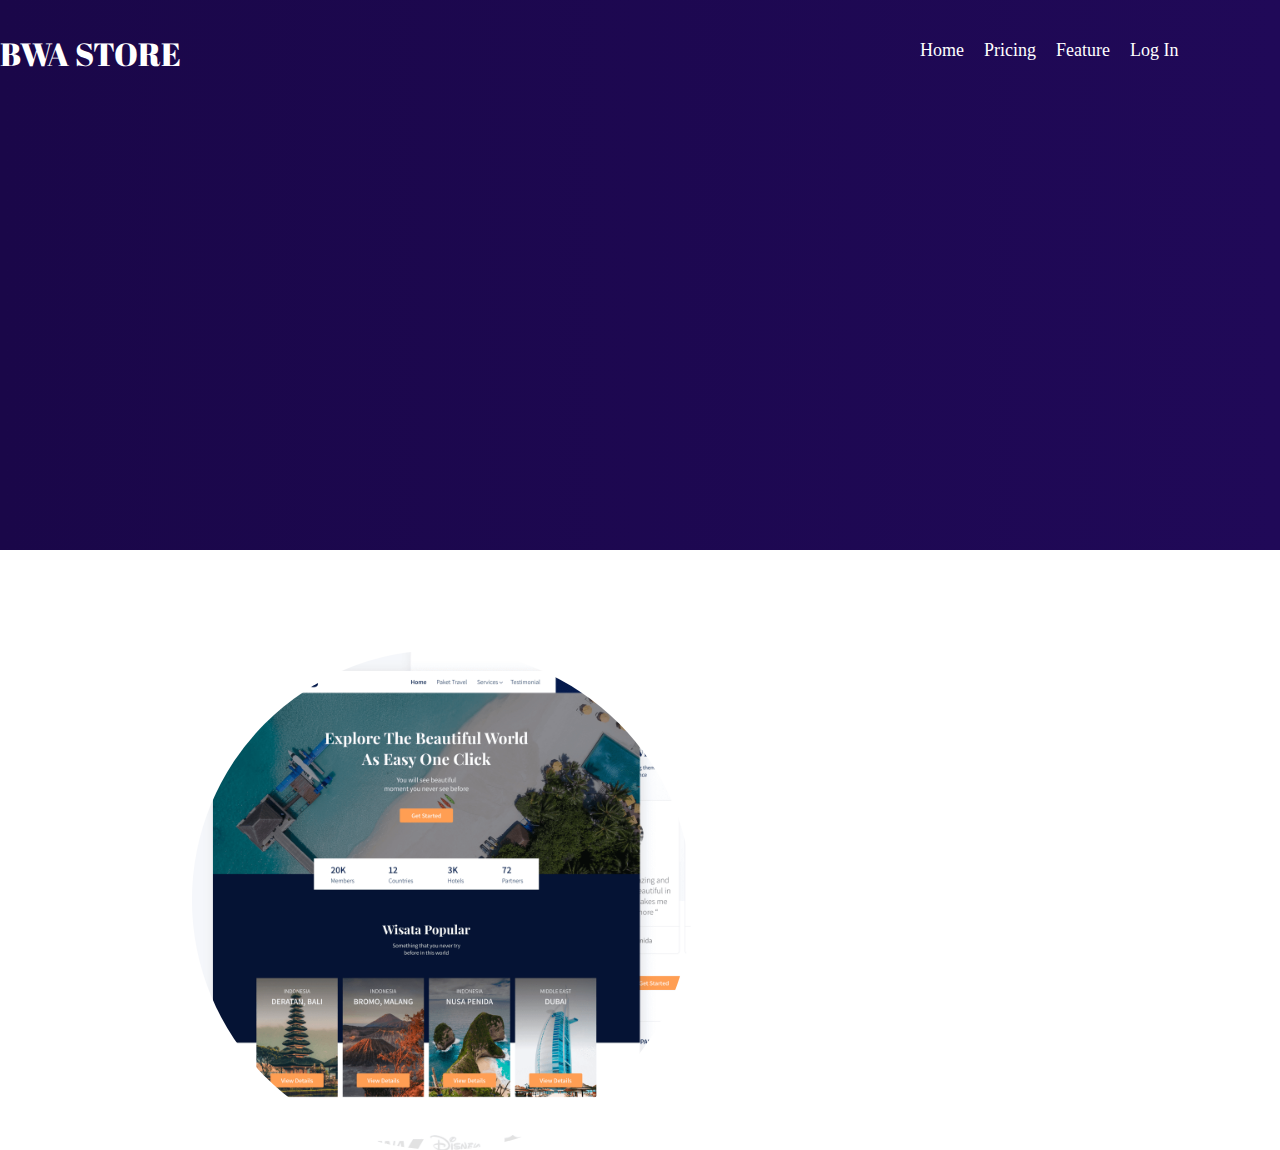
<file: index.html>
<!DOCTYPE html>
<html lang="en">

<head>
    <meta charset="UTF-8">
    <meta name="viewport" content="width=device-width, initial-scale=1.0">
    <title>BWASTORE</title>

    <link rel="stylesheet" href="styles/main.css" />

    <link  href="https://fonts.googleapis.com/css?family=Gelasio&display=swap" rel="stylesheet" />

</head>

<body>

    <nav class="header">
        <p class="logo">BWA STORE</p>
        <div class="container">
            <ul class="navigation">
                <li>
                    <a href="login.html">Log In</a>
                </li>
                <li>
                    <a href="features.html">Feature</a>
                </li>
                <li>
                    <a href="#">Pricing</a>
                </li>
                <li>
                    <a href="#">Home</a>
                </li>
            </ul>
        </div>
    </nav>

    
    <!-- <section>
            <h1>
                Kelas Popular
            </h1>
            <p>
                Kelas BWAFWD adalah kelas Full-Stack Web Developer dan juga Web Designer yang di mana kita akan mempelajari UX design, 
                UI design, Website Development dengan Bootstrap dan Laravel
            </p>
        </section>
       
        <section>
            <h1>Fitur Unggulan</h1>
            <div class="fitur">
                <h3>
                    <font color="green">Offline Mode</font>
                </h3>
                <p>
                    Dapat Diakses tanpa <strong>Koneksi internet</strong> 
                </p>
            </div>
            <div class="fitur">
                <font color="#3498db">Konsultasi</font>
                <p>Belajar Dan Konsultasi Dengan <strong>mentor</strong> Group Private</p>
            </div>
            <div class="fitur">
                <font color="#e74c3c">Sertifikat</font>
                <p>Mempermudah Untuk Mendapat pekerjaan dengan <strong>hasil karya</strong> </p>
            </div>
           
        </section>

    <footer>
        <p>
            © 2019 - 2020 BuildWith Angga • All rights reserved • Love from Jakarta 
        </p>
    </footer> -->

    <div class="parent">
        <div class="container">
            <div class="icon-kelas">
            </div>
        </div>
    </div>

   

    

</body>

</html>
</file>
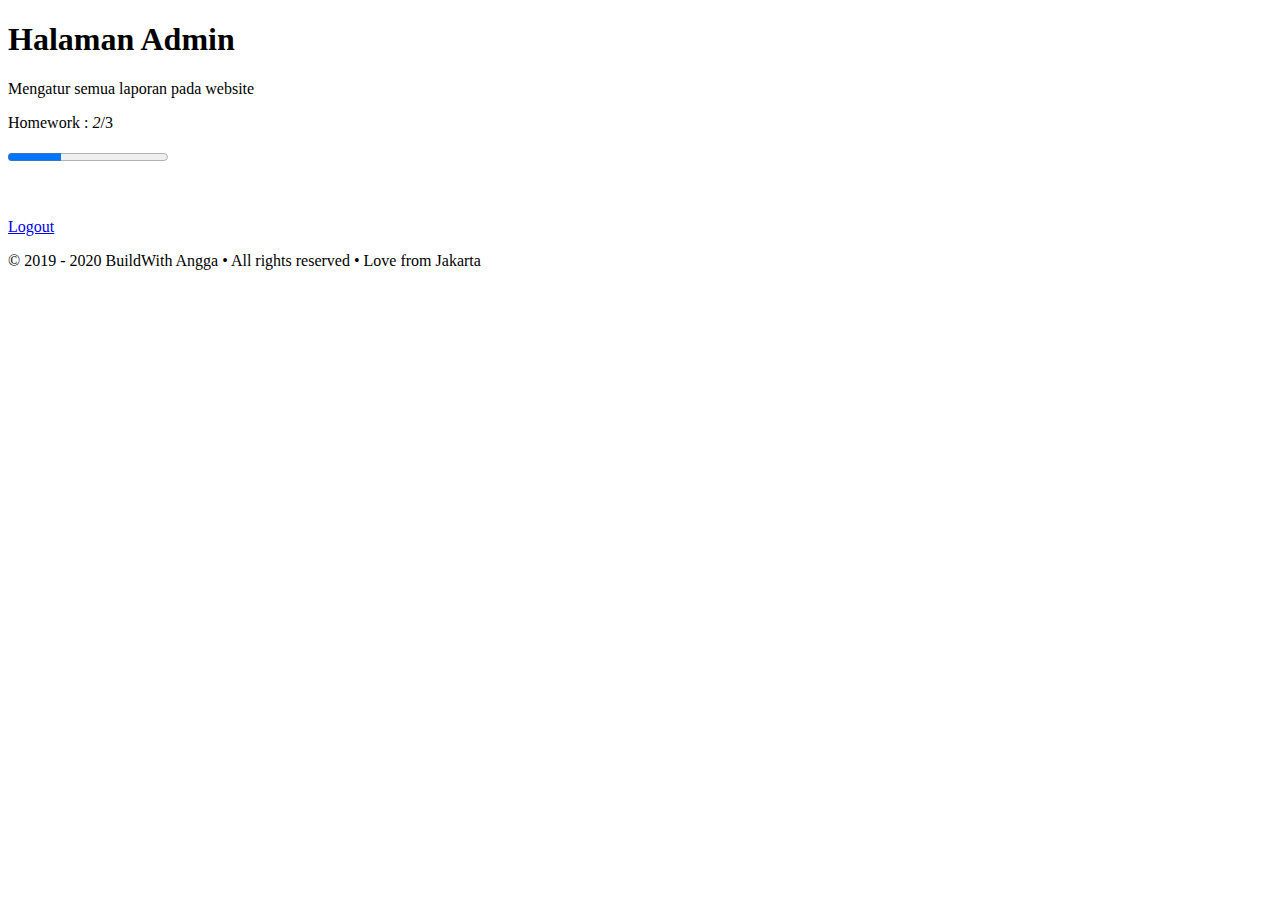
<file: admin.html>
<!DOCTYPE html>
<html lang="en">

<head>
    <meta charset="UTF-8">
    <meta name="viewport" content="width=device-width, initial-scale=1.0">
    <title>Admin - BWASTORE</title>
</head>

<body>


    <section>
        <div>
            <h1>
                Halaman Admin
            </h1>
            <p>
                Mengatur semua laporan pada website
            </p>
            <p>
               Homework : <i>2</i>/3
            </p>
            <p>
                <progress value="10" max="30"></progress>
            </progress>
            <br><br><br>
            <p>
                <a href="logout.html">Logout</a>
            </p>
        </div>
        <div>
        </div>
    </section>

    <footer>
        <p>
            © 2019 - 2020 BuildWith Angga • All rights reserved • Love from Jakarta 
        </p>
    </footer>



</body>

</html>
</file>
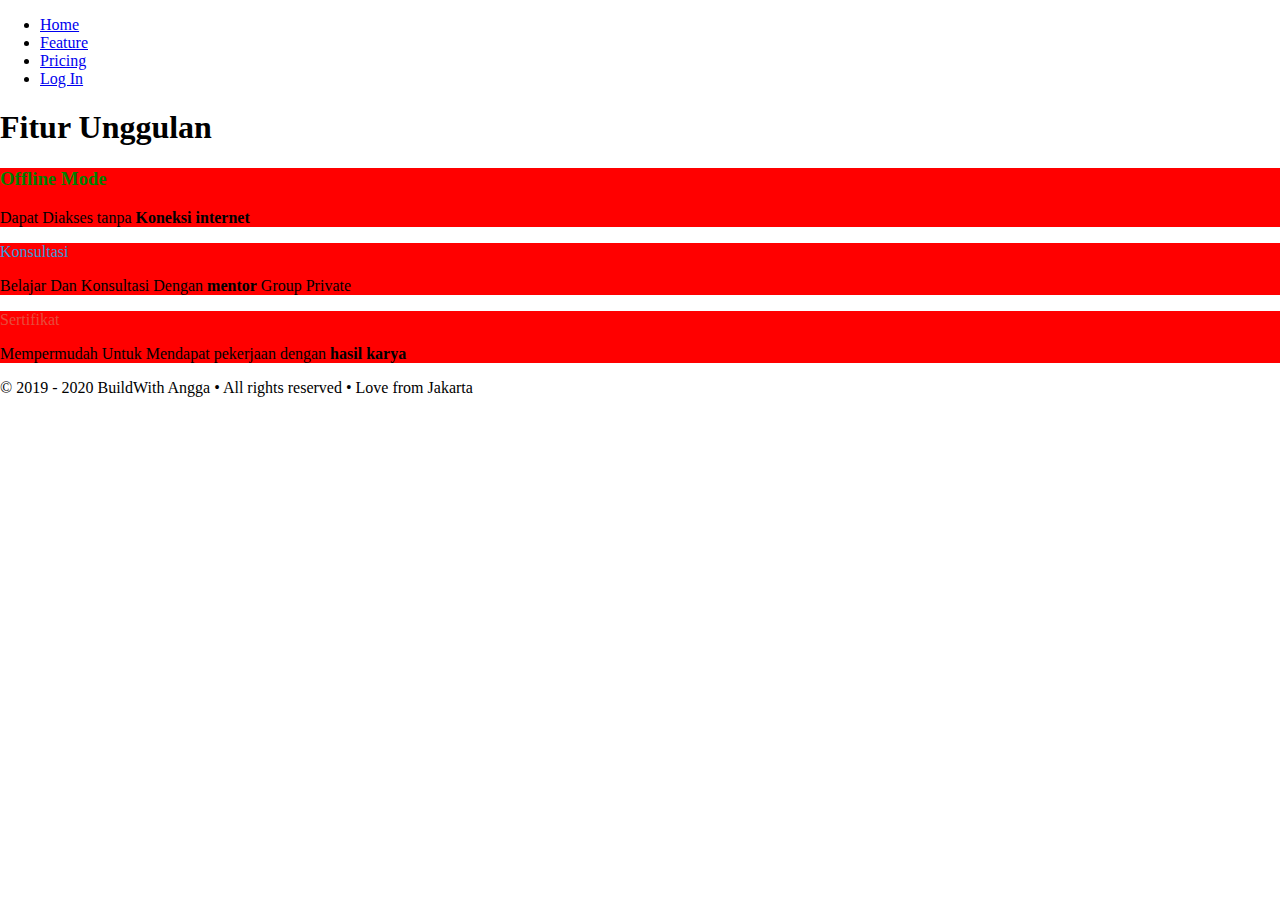
<file: features.html>
<!DOCTYPE html>
<html lang="en">

<head>
    <meta charset="UTF-8">
    <meta name="viewport" content="width=device-width, initial-scale=1.0">

    <link rel="stylesheet" href="styles/main.css" />
    

</head>

<body>

    <nav>
        <ul>
            <li>
                <a href="index.html">Home</a>
            </li>
            <li>
                <a href="features.html">Feature</a>
            </li>
            <li>
                <a href="#">Pricing</a>
            </li>
            <li>
                <a href="login.html">Log In</a>
            </li>
        </ul>
    </nav>

    <section>
        <h1>Fitur Unggulan</h1>
        <div class="fitur">
            <h3>
                <font color="green">Offline Mode</font>
            </h3>
            <p>
                Dapat Diakses tanpa <strong>Koneksi internet</strong> 
            </p>
        </div>
        <div class="fitur">
            <font color="#3498db">Konsultasi</font>
            <p>Belajar Dan Konsultasi Dengan <strong>mentor</strong> Group Private</p>
        </div>
        <div class="fitur">
            <font color="#e74c3c">Sertifikat</font>
            <p>Mempermudah Untuk Mendapat pekerjaan dengan <strong>hasil karya</strong> </p>
        </div>
       
    </section>

    <footer>
        <p>
            © 2019 - 2020 BuildWith Angga • All rights reserved • Love from Jakarta 
        </p>
    </footer>



</body>

</html>
</file>
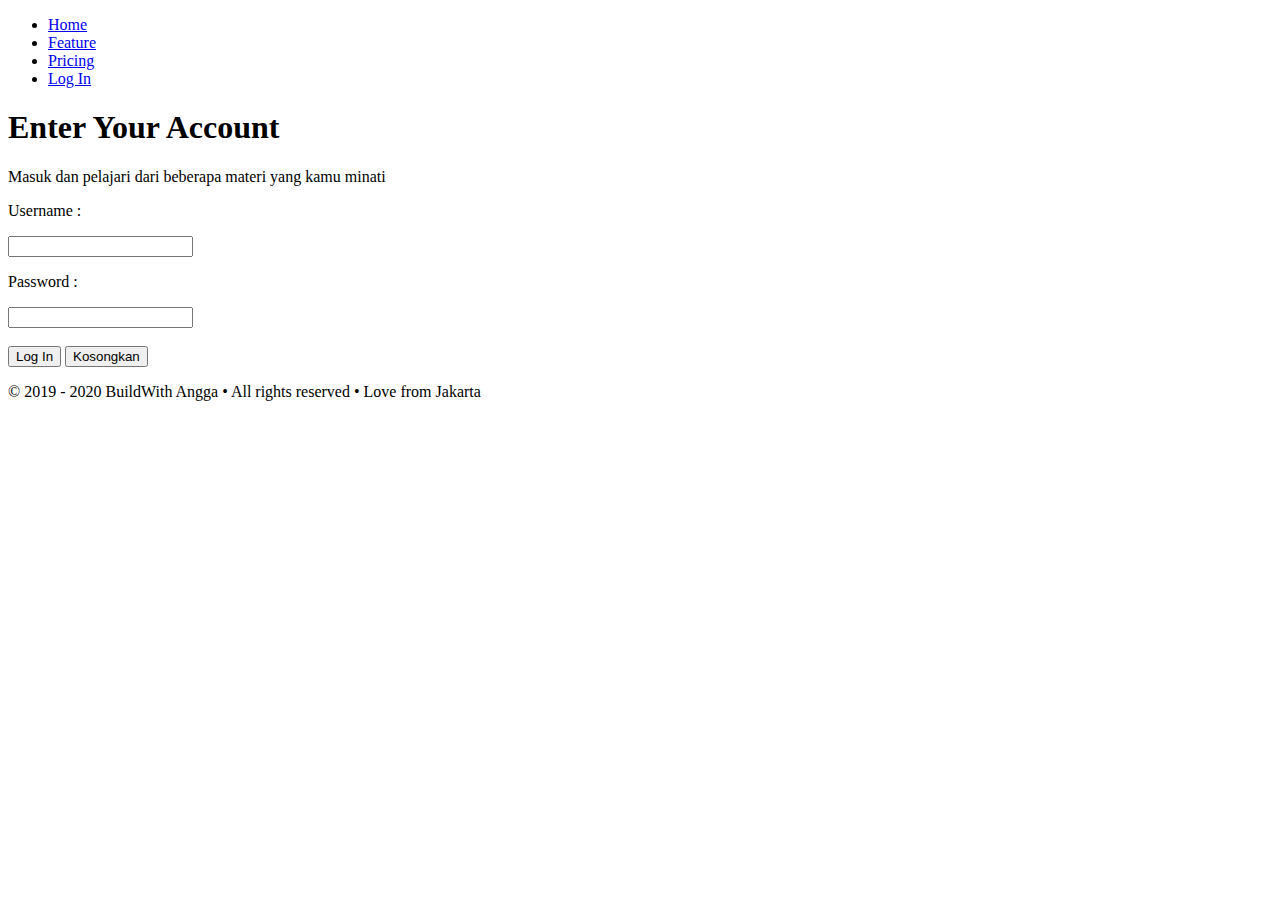
<file: login.html>
<!DOCTYPE html>
<html lang="en">

<head>
    <meta charset="UTF-8">
    <meta name="viewport" content="width=device-width, initial-scale=1.0">
    <title>Log In - BWASTORE</title>
</head>

<body>

    <nav>
        <ul>
            <li>
                <a href="index.html">Home</a>
            </li>
            <li>
                <a href="features.html">Feature</a>
            </li>
            <li>
                <a href="#">Pricing</a>
            </li>
            <li>
                <a href="login.html">Log In</a>
            </li>
        </ul>
    </nav>

    <section>
        <div>
            <h1>
                Enter Your Account
            </h1>
            <p>
                Masuk dan pelajari dari beberapa materi yang kamu minati
            </p>
        </div>
        <div>
            <form action="admin.html">
                <p>
                    Username :
                </p>
                <input type="text" name="username" />
                <p>
                    Password :
                </p>
                <input type="password" name="password" />
                <br>
                <br>
                <button type="submit">Log In</button>
                <button type="reset">Kosongkan</button>
            </form>
        </div>
    </section>

    <footer>
        <p>
            © 2019 - 2020 BuildWith Angga • All rights reserved • Love from Jakarta 
        </p>
    </footer>



</body>

</html>
</file>
<file: styles/main.css>
.fitur {
            background: red;
    
        }

.container {
    width: 70%;
    overflow: hidden;
    margin: auto;
}

.header {
    width: 100%;
    overflow: hidden;
    background:linear-gradient(to left,rgb(32,9,88),rgb(26,7,73));
    height: 550px;
}
 
/* instal fonts */
@font-face {
    font-family: abrilFat;
    src: url('../font/AbrilFatface-Regular.ttf');

}

body {
    margin: 0;
}

   
 .header .logo {
     font-size: 32px;
     float: left;
     font-family: abrilFat;
     color: #fff;
 }   

 .header .navigation {
     float: right;
     margin-top: 40px;
 }

 .header .navigation li {
    float: right;
    margin-left: 20px;
    font-size: 18px;
    display: block;
}

.header .navigation li a {
    color: #fff;
    text-decoration: none;
}

.header .navigation li a:hover {
    color: red;
    text-decoration: underline;
}

/* .header .navigation li a:visited {
    color: green;
} */


.icon-kelas {
    width: 500px;
    height: 500px;
    background-image: url('../images/kSw6pHIs4s2OBJlcr14KxnXFA0uCNWfdGVihHEsB.png');
    border-radius: 50%;
    background-size: cover;
}

.parent {
    margin-top: 100px;
}
</file>
